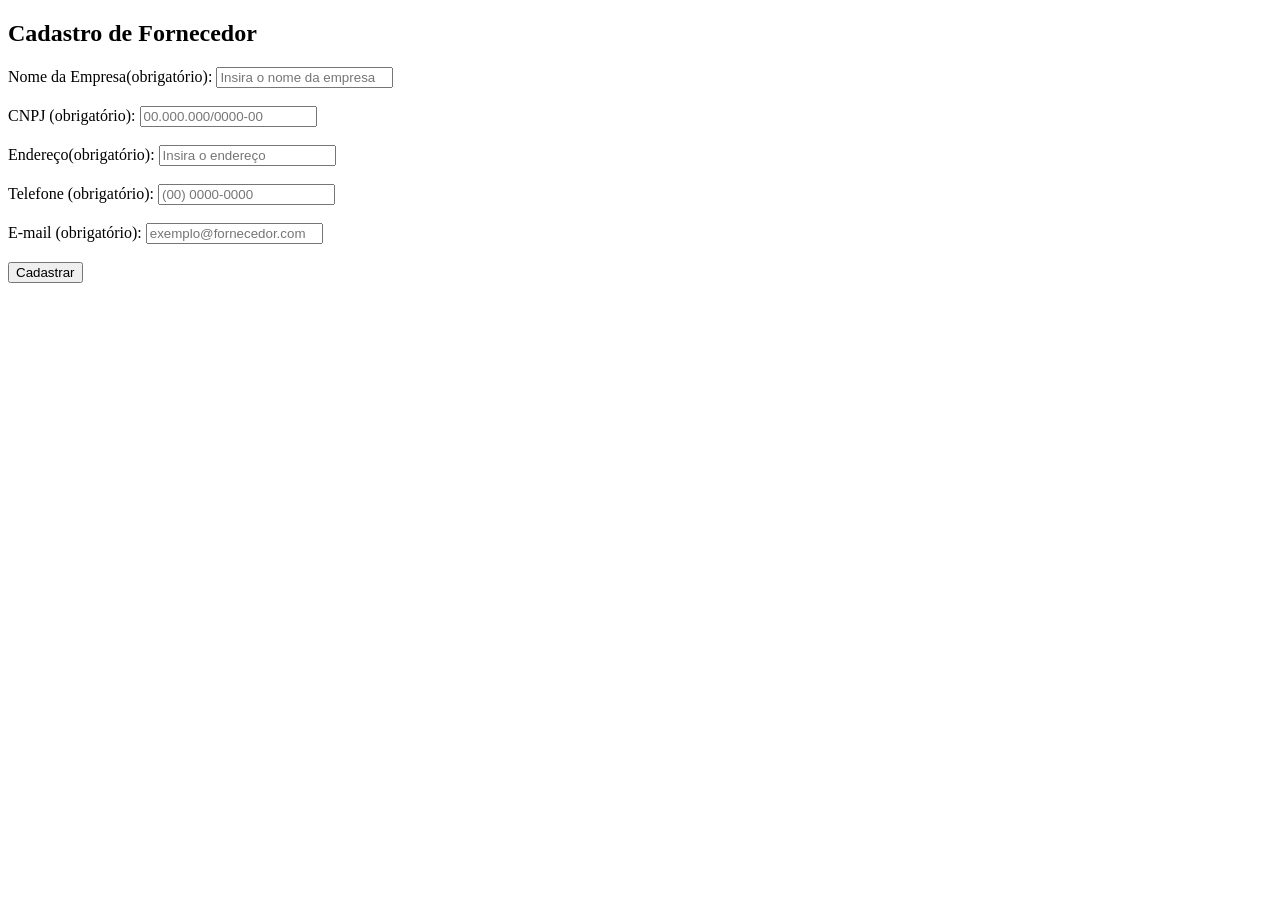
<file: Projeto integrador/Cadastro de Fornecedor/index.html>
<!DOCTYPE html>
<html lang="port">
<head>
    <meta charset="UTF-8">
    <meta name="viewport" content="width=device-width, initial-scale=1.0">
    <title>Cadastro de Fornecedor</title>
</head>
<body>
    <h2>Cadastro de Fornecedor</h2>

    <form>

    <label for="nome-empresa">Nome da Empresa(obrigatório):</label>
    <input type="text" id="nome-empresa" name="nome-empresa" placeholder="Insira o nome da empresa" required>

<br><br>

    <label for="cnpj">CNPJ (obrigatório):</label>
    <input type="text" id="cnpj" name="cnpj"
           placeholder="00.000.000/0000-00"
           required maxlength="18">

           <br><br>

    <label for="nome-endereço">Endereço(obrigatório):</label>
    <input type="text" id="nome-endereço" name="nome-endereço" placeholder="Insira o endereço" required>

           <br><br>
           
    <label for="telefone">Telefone (obrigatório):</label>
    <input type="text" id="telefone" name="telefone"
           placeholder="(00) 0000-0000" 
           required maxlength="15">
    
           <br><br>

    <label for="email">E-mail (obrigatório):</label>
    <input type="email" id="email" name="email"
           placeholder="exemplo@fornecedor.com" required>
       
           <br><br>
       
           <button type="submit">Cadastrar</button>

    </form>

  <!-- Importa o arquivo JavaScript -->
  <script src="script.js"></script>

</body>
</html>
</file>
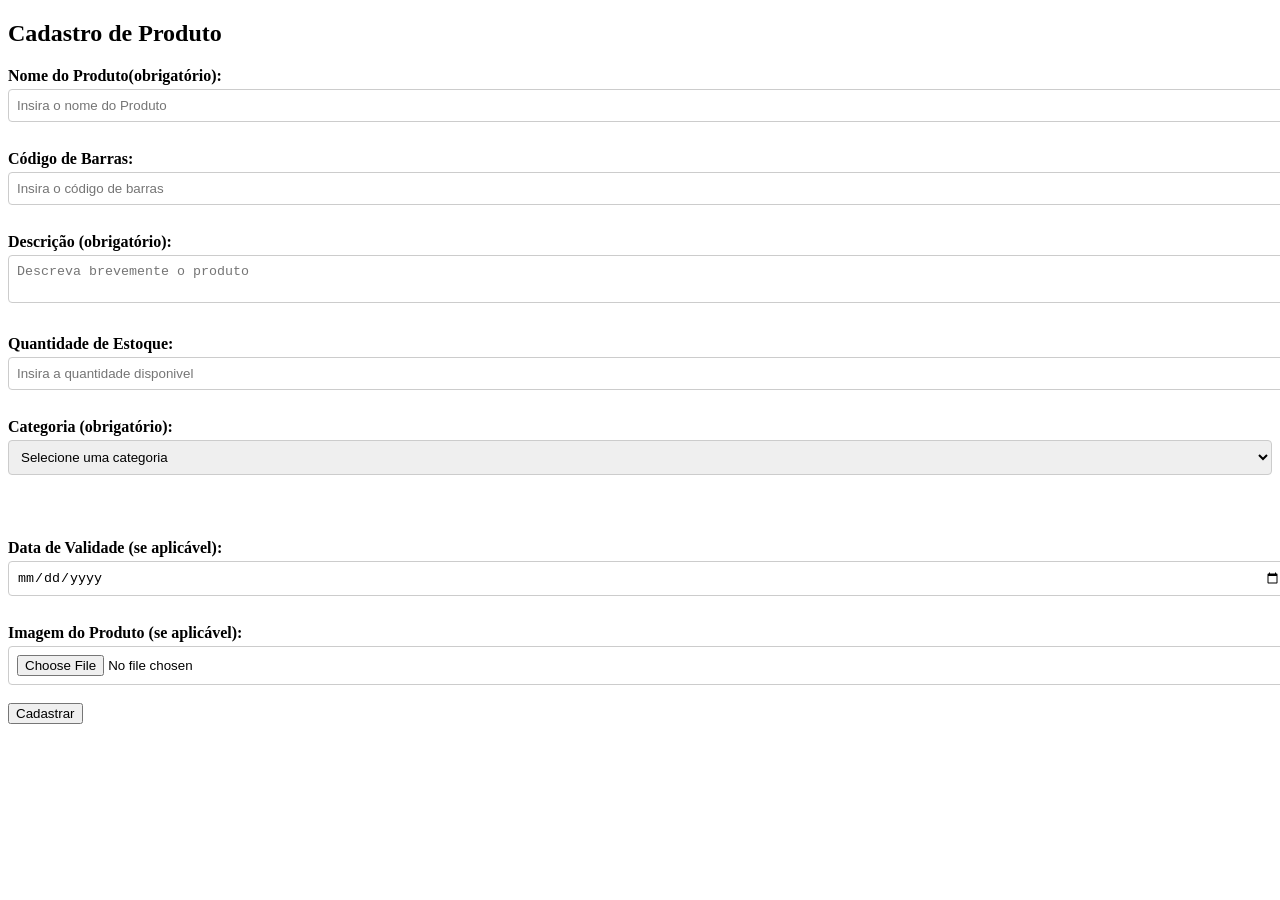
<file: Projeto integrador/Cadastro Produto/index.html>
<!DOCTYPE html>
<html lang="port">
<head>
    <meta charset="UTF-8">
    <meta name="viewport" content="width=device-width, initial-scale=1.0">
    <title>Cadastro de Produto</title>
    <link rel="stylesheet" href="style.css">

</head>
<body>
    <h2>Cadastro de Produto</h2>

    <form>

    <label for="nome-produto">Nome do Produto(obrigatório):</label>
    <input type="text" id="nome-produto" name="nome-produto" placeholder="Insira o nome do Produto" required>

<br><br>

    <label for="codigo-barras">Código de Barras:</label>
    <input type="text" id="codigo-barras" name="codigo-barras"
           placeholder="Insira o código de barras" inputmode="numeric" pattern="[0-9]*">

           <br><br>

    <label for="descricao">Descrição (obrigatório):</label>
    <textarea id="descricao" name="descricao" placeholder="Descreva brevemente o produto" required></textarea>

           <br><br>

    <label for="numero-quantidade">Quantidade de Estoque:</label>
    <input type="text" id="numero-quantidade" name="numero-quantidade"
           placeholder="Insira a quantidade disponivel" inputmode="numeric" pattern="[0-9]*">

           <br><br>

       <!-- Categoria (obrigatório) -->
     <label for="categoria">Categoria (obrigatório):</label>
     <select id="categoria" name="categoria" required>
     <option value="">Selecione uma categoria</option>
     <option value="bebidas">Bebidas</option>
     <option value="mercearia">Mercearia</option>
     <option value="outros">Outros</option>
     </select>

     <br><br>

<!-- Campo adicional exibido apenas se "Outro" for selecionado -->
     <input type="text" id="outra-categoria" name="outra-categoria" placeholder="Especifique a categoria" style="display:none;">

     <br><br>

<!-- Data de Validade (se aplicável) -->
     <label for="validade">Data de Validade (se aplicável):</label>
     <input type="date" id="validade" name="validade" placeholder="Selecione a data de validade">

     <br><br>

<!-- Imagem do Produto (se aplicável) -->
     <label for="imagem-produto">Imagem do Produto (se aplicável):</label>
     <input type="file" id="imagem-produto" name="imagem-produto" accept="image/*">

       <br><br>
       
           <button type="submit">Cadastrar</button>

    </form>

  <!-- Importa o arquivo JavaScript -->
  <script src="script.js"></script>

</body>
</html>
</file>
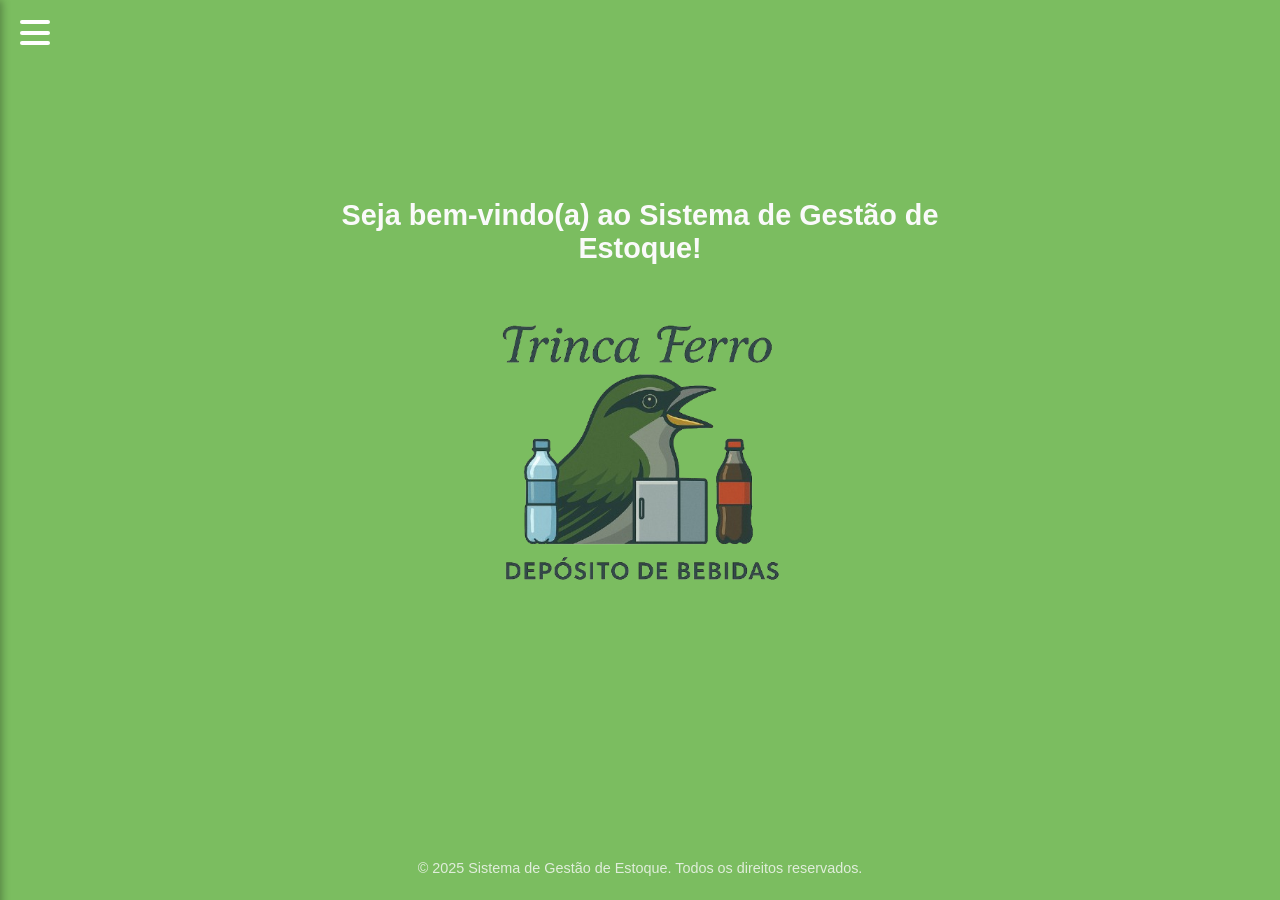
<file: Projeto integrador/Pagina incial/index.html>
<!DOCTYPE html>
<html lang="pt">
<head>
  <meta charset="UTF-8">
  <meta name="viewport" content="width=device-width, initial-scale=1.0">
  <title>Sistema de Gestão de Estoque</title>
  <link rel="stylesheet" href="style.css">
  <link rel="stylesheet" href="">
</head>
<body>

  <!-- Ícone do Menu -->
  <div class="menu-icon" onclick="toggleMenu()">
    <div></div>
    <div></div>
    <div></div>
  </div>

  <!-- Menu Lateral -->
  <nav class="side-menu" id="sideMenu">
    <ul>
      <li>Cadastrar Fornecedor</li>
      <li>Cadastrar Produto</li>
      <li>Associar Fornecedor ao Produto</li>
    </ul>
  </nav>

  <!-- Conteúdo Principal -->
  <main>
    <h1>Seja bem-vindo(a) ao Sistema de Gestão de Estoque!</h1>
    <div class="logo">
      <img src="../img/trincaFerroLogo.png" alt="Logo Trinca Ferro">
    </div>
  </main>

  <footer>
    <p>&copy; 2025 Sistema de Gestão de Estoque. Todos os direitos reservados.</p>
  </footer>

  
<script src="script.js">  </script>
</body>
</html>
</file>
<file: Projeto integrador/Cadastro Produto/style.css>
label {
  display: block;
  margin-top: 10px;
  font-weight: bold;
}

input, select, textarea {
  width: 100%;
  padding: 8px;
  margin-top: 4px;
  border-radius: 4px;
  border: 1px solid #ccc;
}
</file>
<file: Projeto integrador/Pagina incial/style.css>
body {
      margin: 0;
      font-family: 'Roboto', sans-serif;
      background-color: #7bbd60; /* tom bege principal */
      color: rgb(250, 250, 250);
      display: flex;
      flex-direction: column;
      height: 100vh;
      align-items: center;
      justify-content: center;
      text-align: center;
    }

    /* Ícone do menu (hambúrguer) */
    .menu-icon {
      position: absolute;
      top: 20px;
      left: 20px;
      cursor: pointer;
      width: 30px;
      height: 25px;
      display: flex;
      flex-direction: column;
      justify-content: space-between;
      z-index: 10;
    }

    .menu-icon div {
      width: 100%;
      height: 4px;
      background-color: white;
      border-radius: 2px;
      transition: 0.3s;
    }

    /* Menu lateral */
    .side-menu {
      position: fixed;
      top: 0;
      left: -250px;
      width: 250px;
      height: 100%;
      background-color: #7ccc5c;
      color: white;
      transition: left 0.3s ease;
      padding-top: 60px;
      box-shadow: 2px 0 8px rgba(0,0,0,0.3);
      z-index: 5;
    }

    .side-menu ul {
      list-style: none;
      padding: 0;
      margin: 0;
    }

    .side-menu ul li {
      padding: 15px 25px;
      cursor: pointer;
      font-weight: bold;
      transition: background 0.3s;
    }

    .side-menu ul li:hover {
  background-color: rgb(24, 146, 85);
}


    .side-menu.active {
      left: 0;
    }

    /* Conteúdo principal */
    main {
      flex: 1;
      display: flex;
      flex-direction: column;
      align-items: center;
      justify-content: center;
      text-align: center;
      padding: 20px;
    }

    h1 {
      font-size: clamp(1.2rem, 3vw, 1.8rem);
      margin-bottom: 20px;
      max-width: 90%;
    }

    /* Logótipo responsivo */
    .logo img {
      display: block;
      width: 45vw;           /* ocupa 35% da largura do ecrã */
      max-width: 350px;      /* nunca maior que 200px */
      min-width: 125px;      /* nem menor que 100px */
      height: auto;          /* mantém proporção */
      margin: 0 auto 20px auto;
      border-radius: 8px;
    }

    footer {
      padding: 10px;
      font-size: 0.9rem;
      opacity: 0.8;
      text-align: center;
    }

    /* Melhor visual em telas pequenas */
    @media (max-width: 600px) {
      .menu-icon {
        top: 15px;
        left: 15px;
        width: 25px;
        height: 20px;
      }

      .side-menu {
        width: 200px;
      }
    }
</file>
